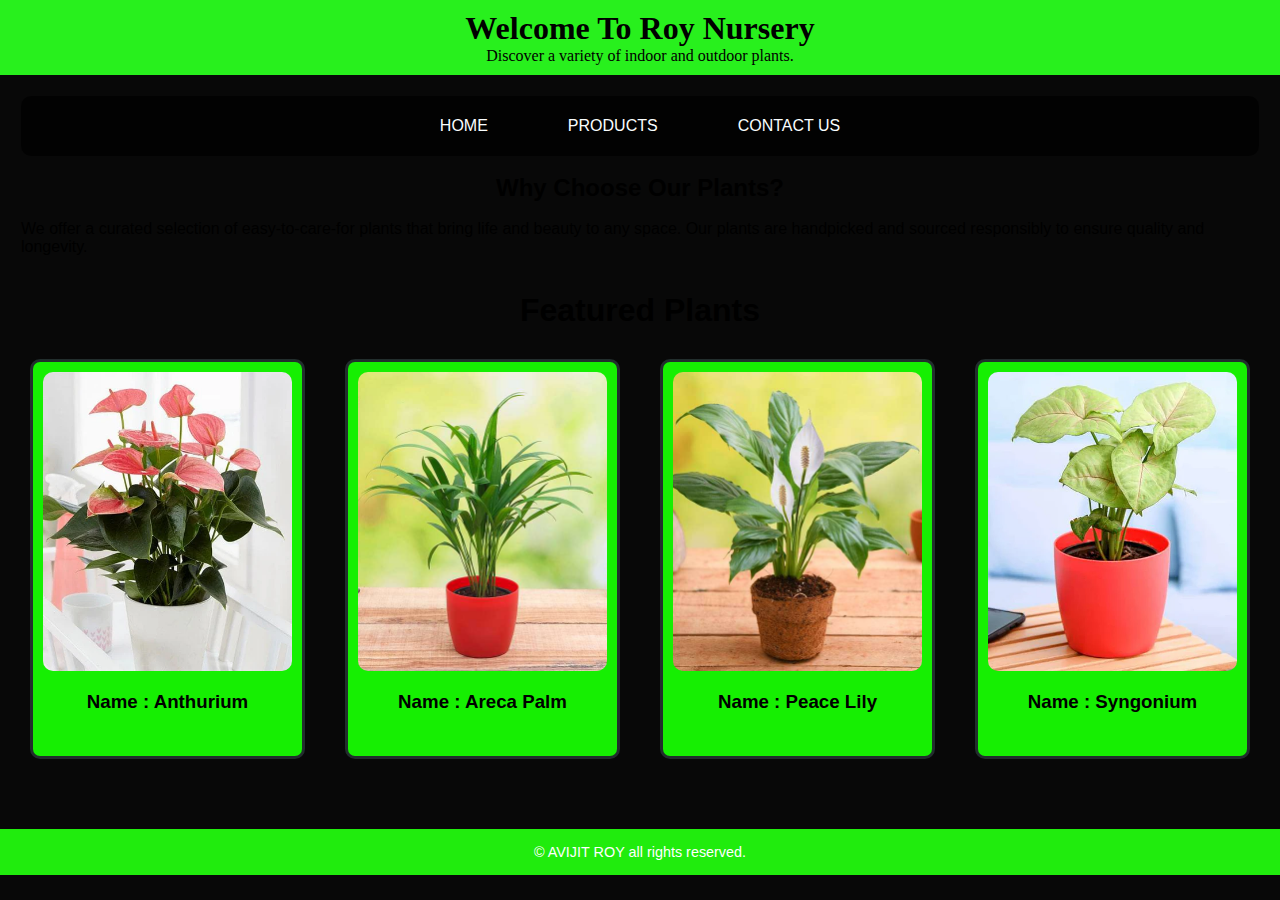
<file: index.html>
<html lang="en">
  <head>
    <meta charset="UTF-8" />
    <meta name="viewport" content="width=device-width, initial-scale=1.0" />
    <title>HOME</title>
    <link rel="stylesheet" href="index.css" />
  </head>

  <body>
    <!-- Name:Avijit Roy, Id: 2230640 -->
    <header class="header">
      <h1>Welcome To Roy Nursery</h1>
      <p>
        Discover a variety of indoor and outdoor plants.
      </p>
    </header>
    <nav class="navbar">
      <ul>
        <li><a id="h">HOME</a></li>
        <li><a id="p" href="product.html">PRODUCTS</a></li>
        <li><a id="c" href="contact.html">CONTACT US</a></li>
  
      </ul>
    </nav>
    <br />
    <h2 class="text">Why Choose Our Plants?</h2>
    <br />
    <p class="des">
      We offer a curated selection of easy-to-care-for plants that bring life
      and beauty to any space. Our plants are handpicked and sourced responsibly
      to ensure quality and longevity.
    </p>
    <br /><br />

    <h1 class="text">Featured Plants</h1>
    <div class="product">
      <div class="card">
        <img src="/image/Anthurium.webp" alt="Product 1" />
        <h3 class="pic">Name : Anthurium</h3>
      </div>

      <div class="card">
        <img src="/image/Areca palm.jpg" alt="Product 1" />
        <h3 class="pic">Name : Areca Palm</h3>
      </div>

      <div class="card">
        <img src="/image/peace lily.jpg" alt="Product 1" />
        <h3 class="pic">Name : Peace Lily</h3>
      </div>

      <div class="card">
        <img src="/image/syngonium.webp" alt="Product 1" />
        <h3 class="pic">Name : Syngonium</h3>
      </div>
    </div>

    <footer class="footer">
      <p>&copy; AVIJIT ROY all rights reserved.</p>
    </footer>
  </body>
</html>
</file>
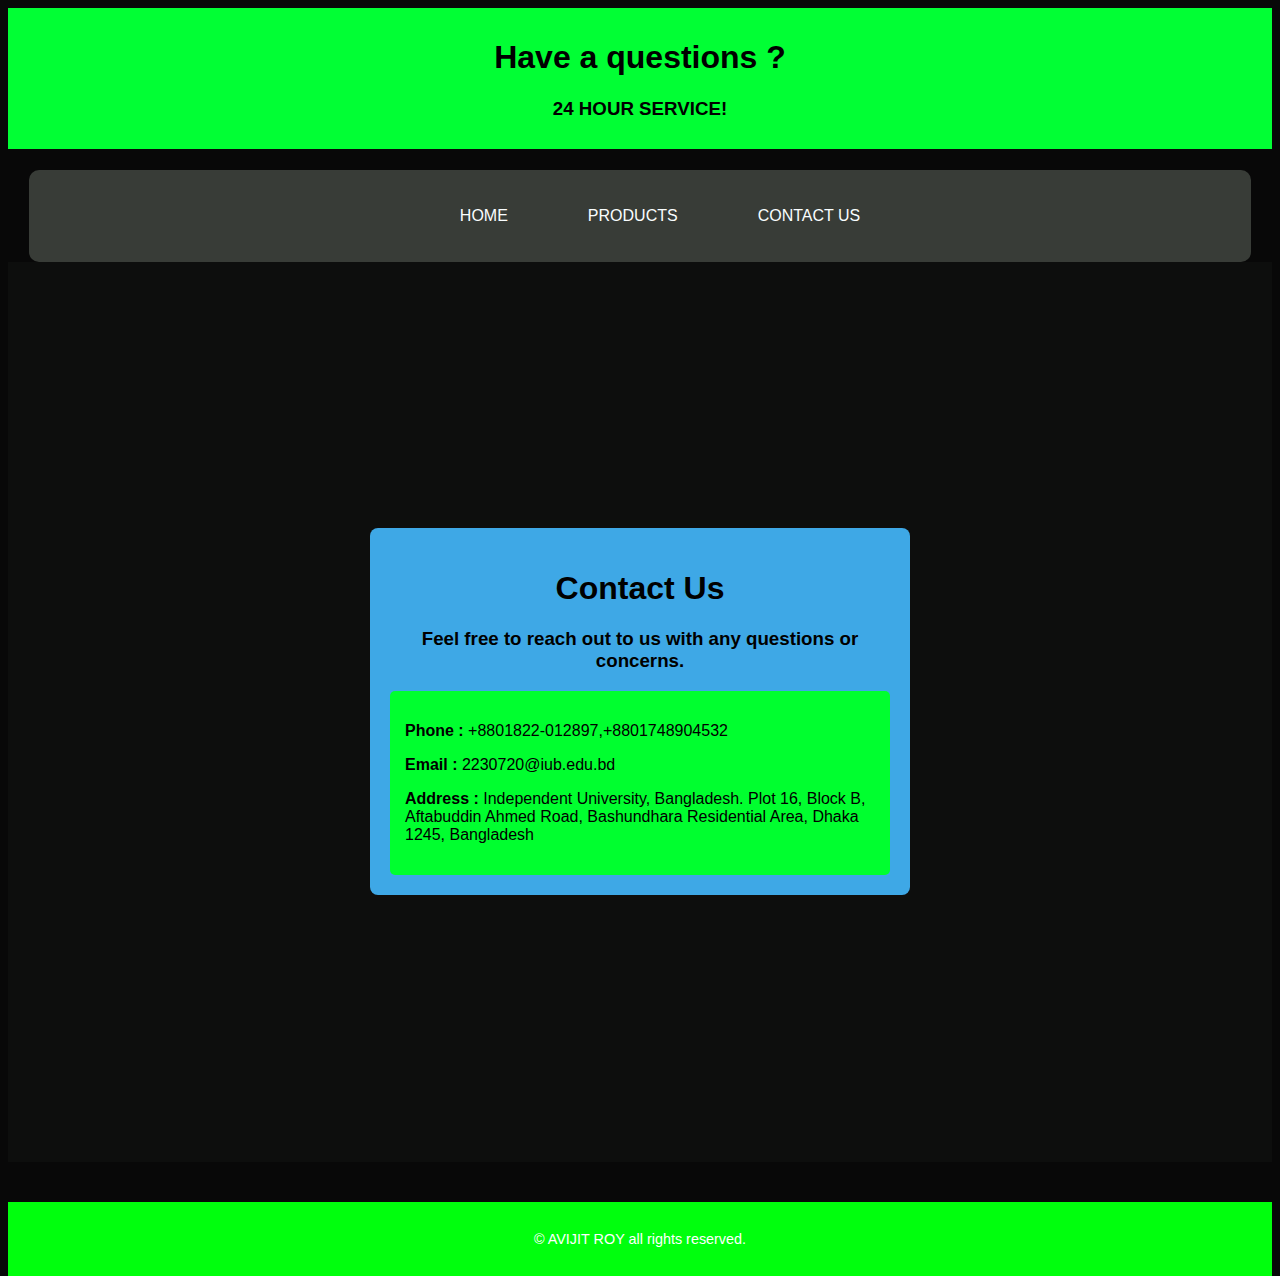
<file: contact.html>
<!DOCTYPE html>
<html lang="en">
  <head>
    <meta charset="UTF-8" />
    <meta name="viewport" content="width=device-width, initial-scale=1.0" />
    <title>CONTACT US</title>
    <link rel="stylesheet" href="contact.css" />
  </head>
  <body>
    <!-- Name:Avijit Roy, Id: 2230640 -->
    <header class="header">
      <h1>Have a questions ?</h1>
      <p><h3>24 HOUR SERVICE!</h3></p>
    </header>
    <nav class="navbar">
      <ul>
        <li><a id="h" href="index.html">HOME</a></li>
        <li><a id="p" href="product.html">PRODUCTS</a></li>
        <li><a id="c" >CONTACT US</a></li>
      </ul>
    </nav>
    <div class="contact-container">
      <div class="contact-box">
        <h1>Contact Us</h1>
        <p><h3>Feel free to reach out to us with any questions or concerns.</h3></p>
        <div class="contact-info">
          <p><strong>Phone : </strong>+8801822-012897,+8801748904532</p>
          <p><strong>Email :</strong>  2230720@iub.edu.bd</p>
          <p><strong>Address :</strong> Independent University, Bangladesh.
            Plot 16, Block B, Aftabuddin Ahmed Road, 
            Bashundhara Residential Area, Dhaka 1245,
            Bangladesh</p>
        </div>
      </div>
    </div>
   
    <footer class="footer">
      <p>&copy; AVIJIT ROY all rights reserved.</p>
    </footer>
  </body>
</html>
</file>
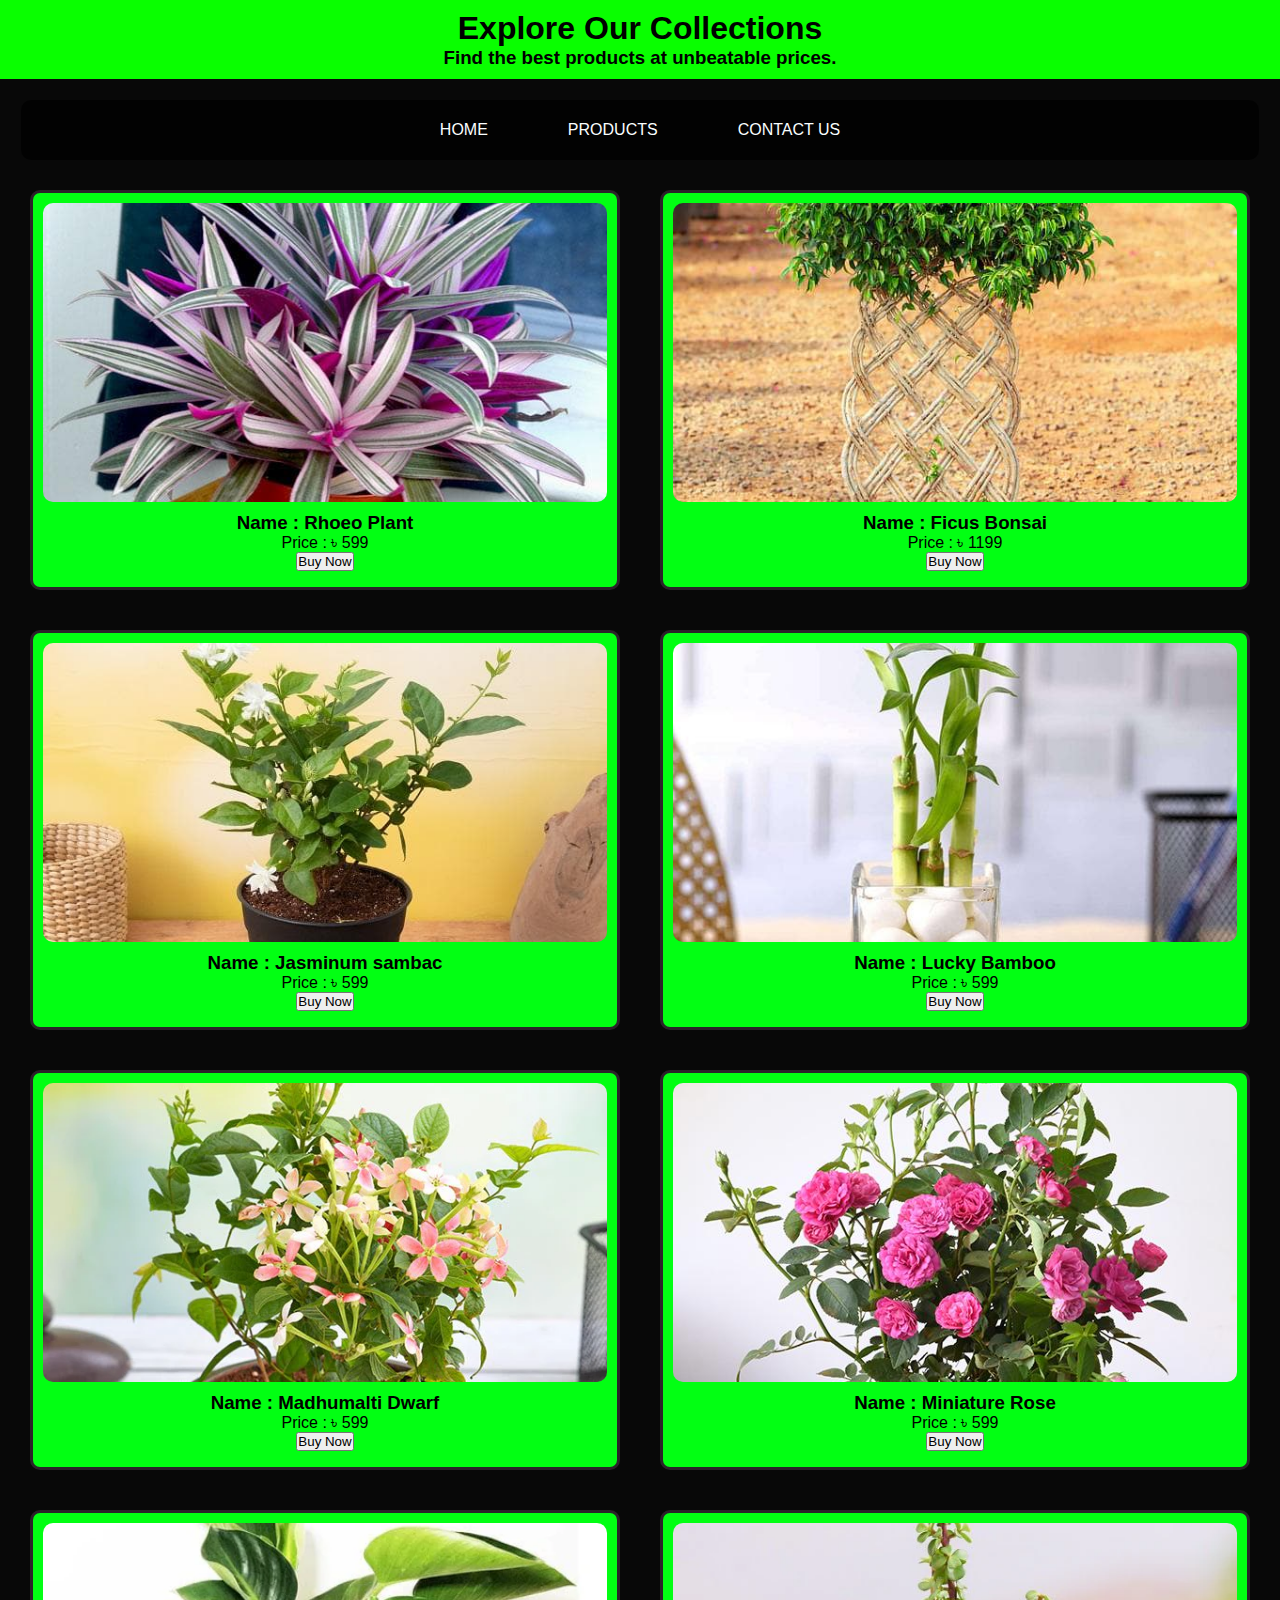
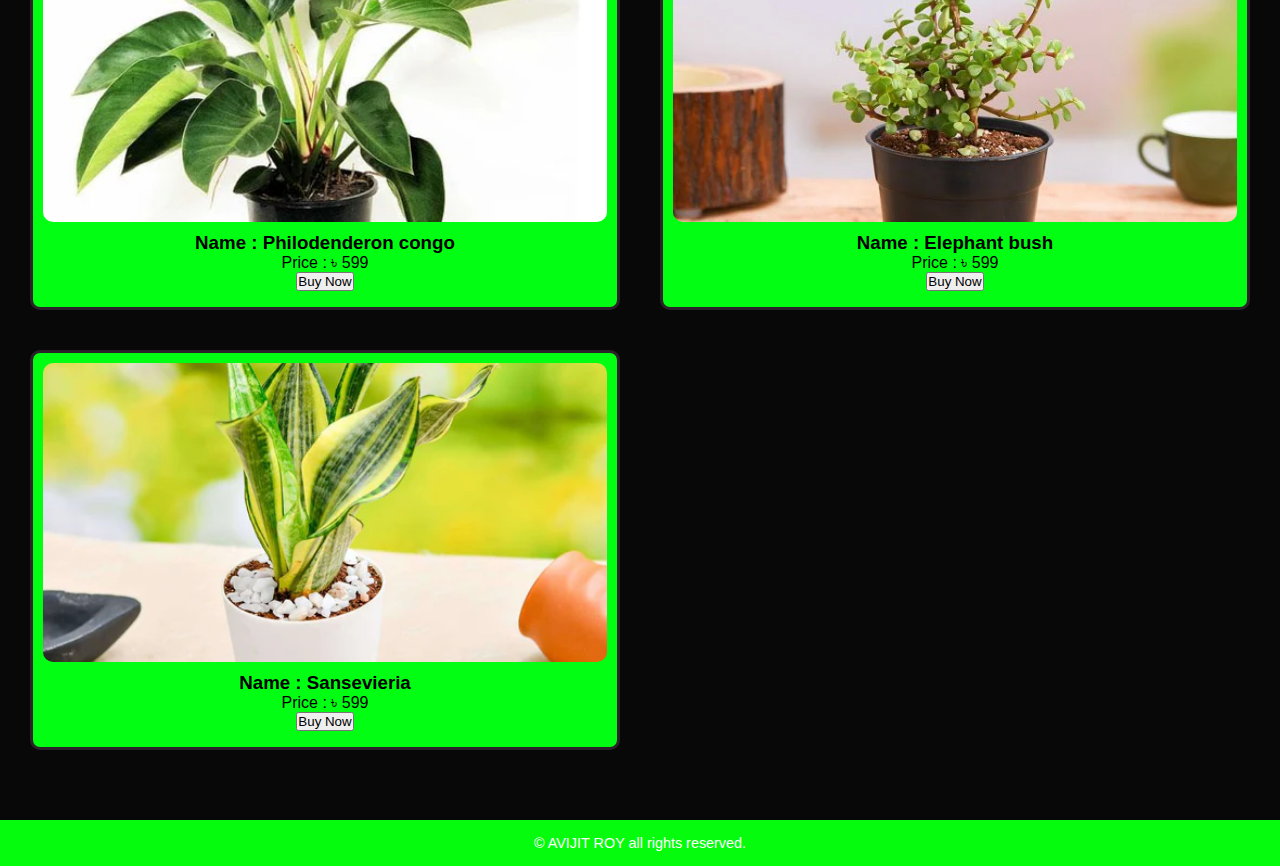
<file: product.html>
<html lang="en">
  <head>
    <meta charset="UTF-8" />
    <meta name="viewport" content="width=device-width, initial-scale=1.0" />
    <title>PRODUCT</title>
    <link rel="stylesheet" href="product.css" />
  </head>
  <body>
    <!-- Name:Avijit Roy, Id: 2230640 -->
    <header class="header">
      <h1>Explore Our Collections</h1>
      <p><h3>Find the best products at unbeatable prices.</h3></p>
    </header>
    <nav class="navbar">
      <ul>
        <li><a id="h" href="index.html">HOME</a></li>
        <li><a id="p" >PRODUCTS</a></li>
        <li><a id="c" href="contact.html">CONTACT US</a></li>
      </ul>
    </nav>

    <div class="product">
      <div class="card">
        <img
          src="/image/Product image/Rhoeo Plant.jpg"
          alt="Product 1"
        />
        <h3 class="aaa">Name : Rhoeo Plant</h3>
        <p>Price : ৳ 599</p>
        <button>Buy Now</button>
      </div>
      <div class="card">
        <img
          src="/image/Product image/Ficus Bonsai.jpg"
          alt="Product 1"
        />
        <h3 class="aaa">Name : Ficus Bonsai</h3>
        <p>Price : ৳ 1199</p>
        <button>Buy Now</button>
      </div>
      <div class="card">
        <img
          src="/image/Product image/Jasminum sambac.jpg"
          alt="Product 1"
        />
        <h3 class="aaa">Name : Jasminum sambac</h3>
        <p>Price : ৳ 599</p>
        <button>Buy Now</button>
      </div>
      <div class="card">
        <img
          src="/image/Product image/Lucky Bamboo.jpg"
          alt="Product 1"
        />
        <h3 class="aaa">Name : Lucky Bamboo</h3>
        <p>Price : ৳ 599</p>
        <button>Buy Now</button>
      </div>
      <div class="card">
        <img
          src="/image/Product image/Madhumalti Dwarf.webp"
          alt="Product 1"
        />
        <h3 class="aaa">Name : Madhumalti Dwarf</h3>
        <p>Price : ৳ 599</p>
        <button>Buy Now</button>
      </div>
      <div class="card">
        <img
          src="/image/Product image/Miniature Rose.jpg"
          alt="Product 1"
        />
        <h3 class="aaa">Name : Miniature Rose</h3>
        <p>Price : ৳ 599</p>
        <button>Buy Now </button>
      </div>
      <div class="card">
        <img
          src="/image/Product image/Philodenderon congo.webp"
          alt="Product 1"
        />
        <h3 class="aaa">Name : Philodenderon congo</h3>
        <p>Price : ৳ 599</p>
        <button>Buy Now</button>
      </div>
      <div class="card">
        <img
          src="/image/Product image/Elephant bush.webp"
          alt="Product 1"
        />
        <h3 class="aaa">Name : Elephant bush</h3>
        <p>Price : ৳ 599</p>
        <button>Buy Now </button>
      </div>
      <div class="card">
        <img
          src="/image/Product image/sansevieria.webp"
          alt="Product 1"
        />
        <h3 class="aaa">Name : Sansevieria</h3>
        <p>Price : ৳ 599</p>
        <button>Buy Now </button>
      </div>
      
    </div>
    
    <footer class="footer">
      <p>&copy; AVIJIT ROY all rights reserved.</p>
    </footer>
  </body>
</html>
</file>
<file: index.css>
body {
    font-family: Arial, sans-serif;
    background-color: #080808;
    height: 800px;
  }
  
  .navbar {
    background-color: rgba(0, 0, 0, 0.692);
    padding: 7px 0;
    border-radius: 10px;
    margin-left: 21px;
    margin-right: 21px;
    margin-top: 21px;
  }
  
  .navbar ul {
    list-style-type: none;
    display: flex;
    justify-content: center;
  }
  
  .navbar ul li {
    margin: 0 20px;
  }
  
  .navbar ul li a {
    color: rgb(250, 254, 255);
    text-decoration: none;
    padding: 14px 20px;
    display: block;
    transition: background-color 0.3s;
    border-radius: 5px;
  }
  
  /* Hover effect with different colors for each link */
  .navbar ul li a[id="h"]:hover {
    background-color: #4caf50; /* Green */
  }
  
  .navbar ul li a[id="p"]:hover {
    background-color: #2196f3; /* Blue */
  }
  
  .navbar ul li a[id="c"]:hover {
    background-color: #ff5722; /* Orange */
  }
  .product {
    display: flex;
    grid-template-columns: repeat(auto-fill, minmax(400px, 1fr));
    gap: 40px;
    padding: 30px;
  }
  
  .card {
    border: 3px solid #222e2d;
    padding: 10px;
    text-align: center;
    transition: transform 0.3s;
    height: 400px;
    background-color: #16ef02;
    border-radius: 10px;
  }
  
  .card:hover {
    transform: scale(1.05);
  }
  
  .card img {
    width: 100%;
    height: 80%; /* Adjusted height for smaller cards */
    object-fit: cover;
    border-radius: 10px;
  }
  text {
    align-items: center;
  }
  .header {
    background-color: rgb(40, 240, 29);
    padding: 10px;
    text-align: center;
    font-family: "Trirong", serif; /* used google font */
  }
  * {
    margin: 0;
    padding: 0;
    box-sizing: border-box;
  }
  
  .text {
    text-align: center;
  }
  .des {
    margin-left: 21px;
    margin-right: 21px;
    font-family: Muli, sans-serif; /* used google font */
    font-size: 16px;
  }
  .pic {
    margin-top: 20px;
  }
  .footer {
    background-color: #20ec0d;
    color: #fff;
    text-align: center;
    padding: 15px 0;
    margin-top: 40px;
    font-size: 0.9em;
  }
</file>
<file: contact.css>
body {
    font-family: Arial, sans-serif;
    background-color: #080808;
    height: 800px;
  }
  
  .contact-container {
    display: flex;
    justify-content: center;
    align-items: center;
    min-height: 100vh;
    background-color: rgb(13, 14, 13);
  }
  
  /* Style the outer box */
  .contact-box {
    width: 100%;
    max-width: 500px;
    padding: 20px;
    background-color: #3ea8e6;
    border-radius: 8px;
    text-align: center;
  }
  .contact-info {
    margin-top: 15px;
    padding: 15px;
    background-color: rgb(0, 255, 47);
    border-radius: 5px;
    text-align: left;
  }
  
  .footer {
    background-color: #00ff0d;
    color: #fff;
    text-align: center;
    padding: 15px 0;
    margin-top: 40px;
    font-size: 0.9em;
  }
  .header {
    background-color: rgb(1, 255, 52);
    padding: 10px;
    text-align: center;
  }
  .navbar {
    background-color: rgb(56, 60, 55);
    padding: 7px 0;
    border-radius: 10px;
    margin-left: 21px;
    margin-right: 21px;
    margin-top: 21px;
  }
  
  .navbar ul {
    list-style-type: none;
    display: flex;
    justify-content: center;
  }
  
  .navbar ul li {
    margin: 0 20px;
  }
  
  .navbar ul li a {
    color: rgb(250, 254, 255);
    text-decoration: none;
    padding: 14px 20px;
    display: block;
    transition: background-color 0.3s;
    border-radius: 5px;
  }
  
  
  .navbar ul li a[id="h"]:hover {
    background-color: #06ff0e; 
  }
  
  .navbar ul li a[id="p"]:hover {
    background-color: #00ff15; 
  }
  
  .navbar ul li a[id="c"]:hover {
    background-color: #14f500; 
  }
</file>
<file: product.css>
body {
    font-family: Arial, sans-serif;
    background-color: #080808;
    height: 800px;
  }
  
  .product {
    display: grid;
    grid-template-columns: repeat(auto-fill, minmax(400px, 1fr));
    gap: 40px;
    padding: 30px;
  }
  .navbar {
    background-color: rgba(0, 0, 0, 0.692);
    padding: 7px 0;
    border-radius: 10px;
    margin-left: 21px;
    margin-right: 21px;
    margin-top: 21px;
  }
  
  .navbar ul {
    list-style-type: none;
    display: flex;
    justify-content: center;
  }
  
  .navbar ul li {
    margin: 0 20px;
  }
  
  .navbar ul li a {
    color: rgb(250, 254, 255);
    text-decoration: none;
    padding: 14px 20px;
    display: block;
    transition: background-color 0.3s;
    border-radius: 5px;
  }
  
  /* Hover effect with different colors for each link */
  .navbar ul li a[id="h"]:hover {
    background-color: #03ff0c; /* Green */
  }
  
  .navbar ul li a[id="p"]:hover {
    background-color: #46f600; /* Blue */
  }
  
  .navbar ul li a[id="c"]:hover {
    background-color: #00ff37; /* Orange */
  }
  
  .card {
    border: 3px solid #2b2229;
    padding: 10px;
    text-align: center;
    transition: transform 0.3s;
    height: 400px;
    background-color: #02ff13;
    border-radius: 10px;
  }
  
  .card:hover {
    transform: scale(1.05);
  }
  
  .card img {
    width: 100%;
    height: 80%; /* Adjusted height for smaller cards */
    object-fit: cover;
    border-radius: 10px;
  }
  .header {
    background-color: rgb(9, 255, 0);
    padding: 10px;
    text-align: center;
  }
  * {
    margin: 0;
    padding: 0;
    box-sizing: border-box;
  }
  
  @media (max-width: 600px) {
    .card {
      padding: 8px;
      height: auto;
    }
  }
  
  .aaa {
    margin-top: 10px;
  }
  .footer {
    background-color: #05fd0d;
    color: #fff;
    text-align: center;
    padding: 15px 0;
    margin-top: 40px;
    font-size: 0.9em;
  }
</file>
